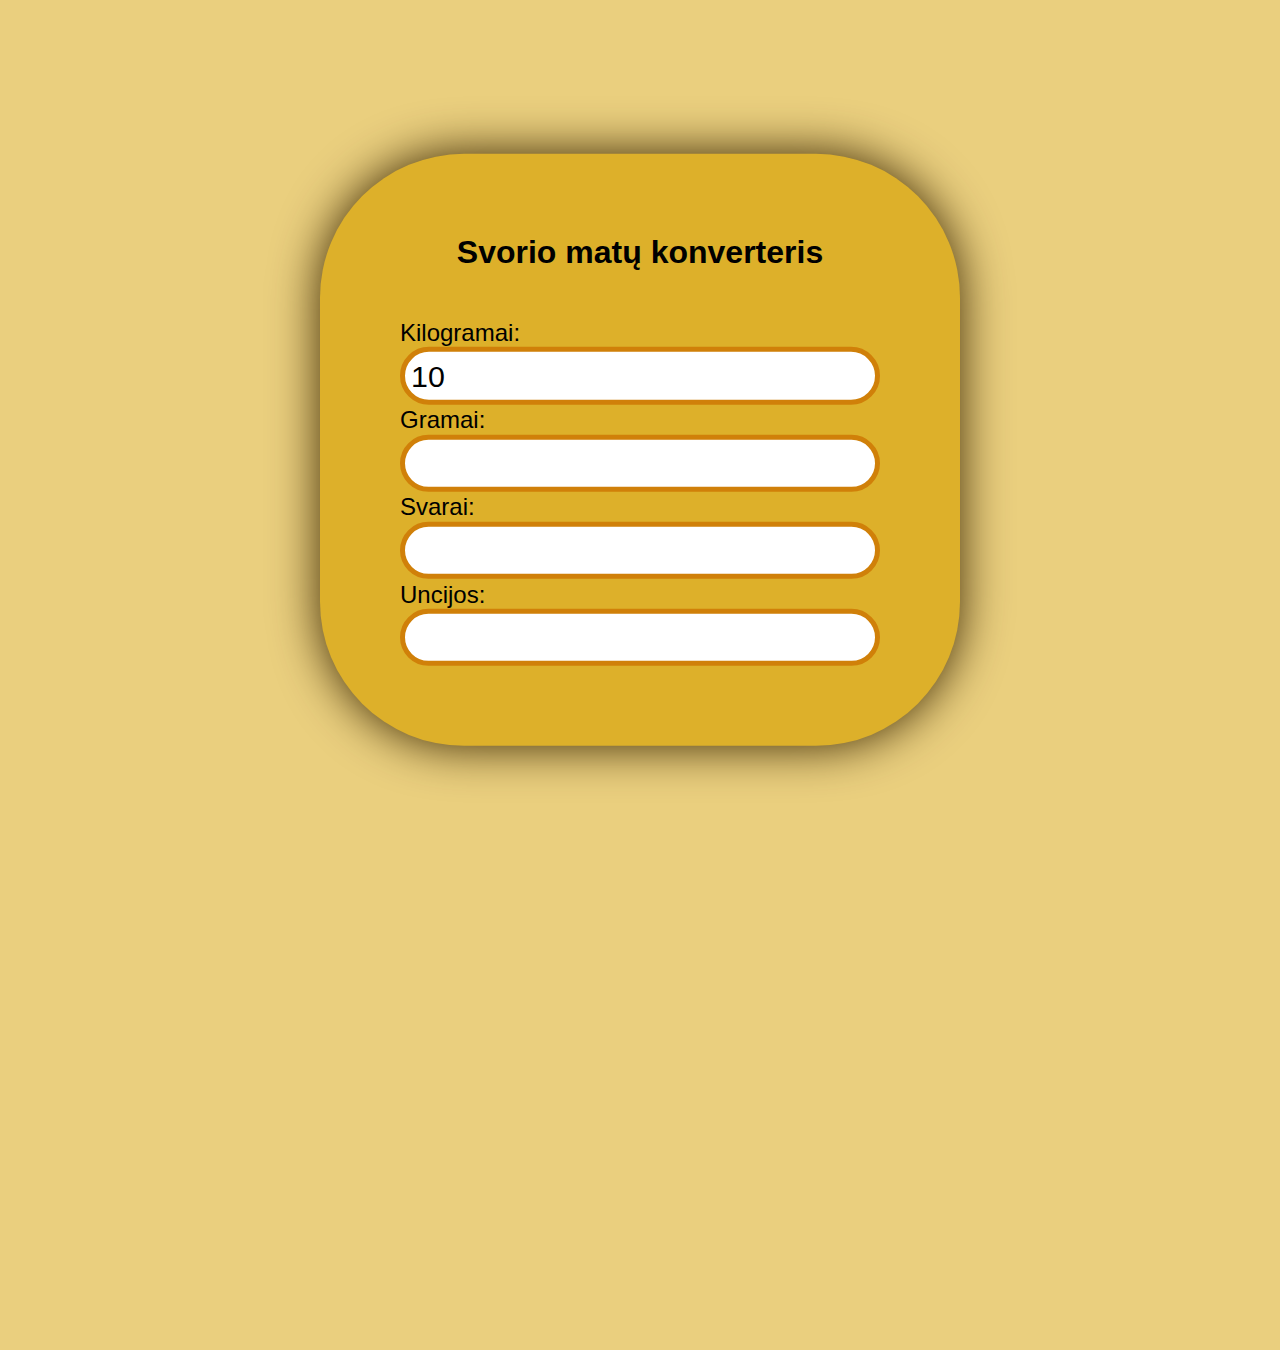
<file: Task 1/Index.html>
<!DOCTYPE html>
<html lang="en">
  <head>
    <meta charset="UTF-8" />
    <title>Weight Converter</title>
    <link rel="stylesheet" href="style.css">
  </head>
  <body>
    <header></header>
  <main>
      <div class="container">
        <h2>Svorio matų konverteris</h2>
        <div class="input-wrapper">
          <label for="kg">Kilogramai:</label>
          <input type="number" id="kg" value="10" />
        </div>
        <div class="input-wrapper">
          <label for="g">Gramai:</label>
          <input type="number" id="g" />
        </div>
        <div class="input-wrapper">
          <label for="lb">Svarai:</label>
          <input type="number" id="lb" />
        </div>
        <div class="input-wrapper">
          <label for="oz">Uncijos:</label>
          <input type="number" id="oz" />
        </div>
      </div>
      <script src="script.js"></script>
    </main>
    <footer></footer>
  </body>
</html>
</file>
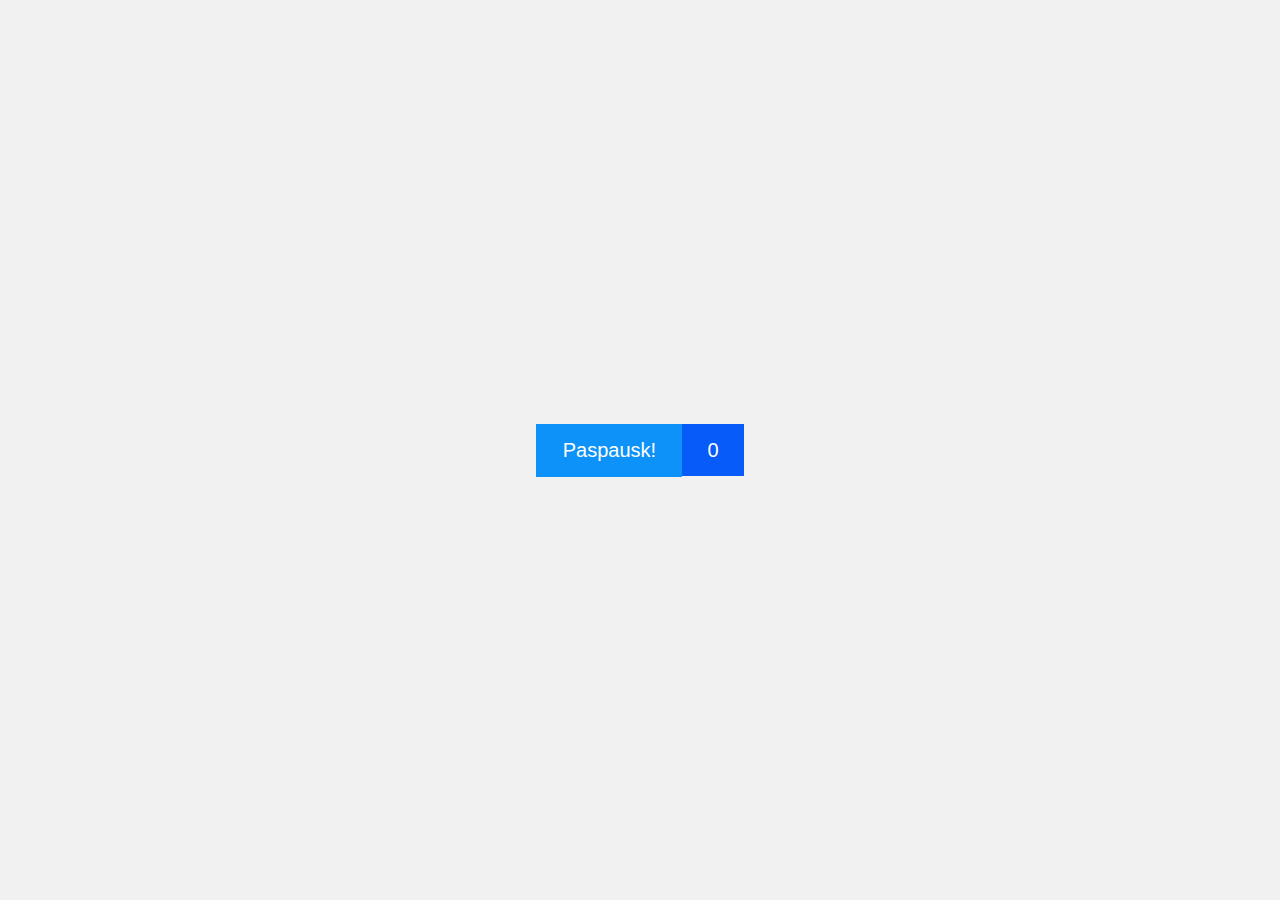
<file: Task 2/index.html>
<!DOCTYPE html>
<html lang="en">
  <head>
    <meta charset="UTF-8" />
    <title>Change button state</title>
    <link rel="stylesheet" href="./style.css" />
    <script defer src="./script.js"></script>
  </head>
    <body style="text-align: center;"></body>
    <header></header>
    <main>
      <div class="wrapper">
        <div class="btn">
          <button id="btn">Paspausk!</button>
          <p>
            <span id="display">0</span> 
          </p>
        </div>
      </main>
    <script type="text/javascript"></script>
  </body>
</html>
</file>
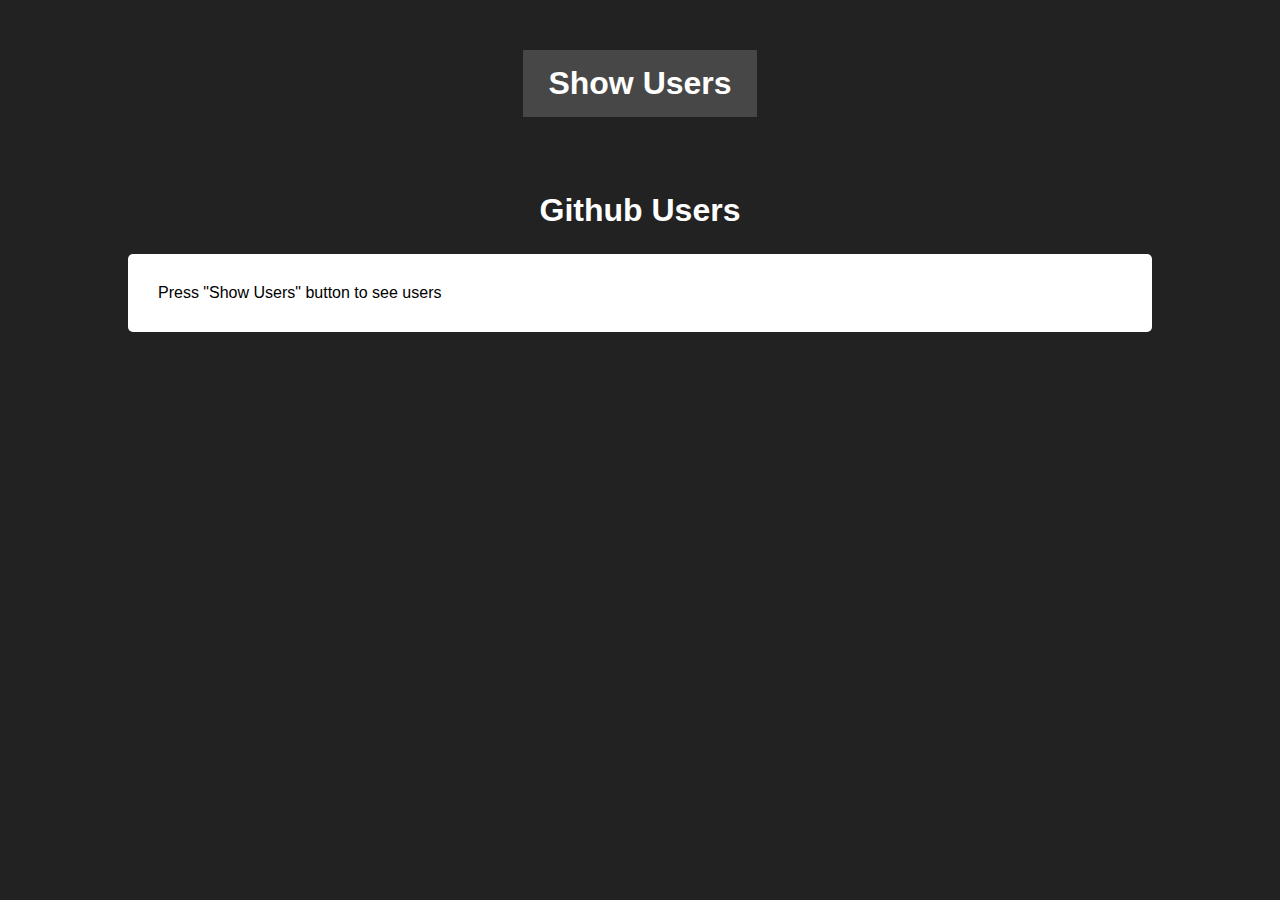
<file: Task 3/index.html>
<!DOCTYPE html>
<html lang="en">
  <head>
    <meta charset="UTF-8" />
    <title>Show Github users</title>
    <!-- Custom CSS -->
    <link rel="stylesheet" href="./style.css" />
    <!-- Custom JS -->
    <script defer src="./script.js"></script>
  </head>
  <body>
    <header>
      <!-- Header code-->
    </header>

    <main>
      <div class="wrapper">
        <div class="btn-container">
          <button id="btn">Show Users</button>
        </div>
        <div class="output-cointainer">
          <h1>Github Users</h1>
          <div id="output">
            <!-- Results goes here -->
            <p id="message">Press "Show Users" button to see users</p>
          </div>
        </div>
      </div>
    </main>

    <footer>
      <!-- Footer code -->
    </footer>
  </body>
</html>
</file>
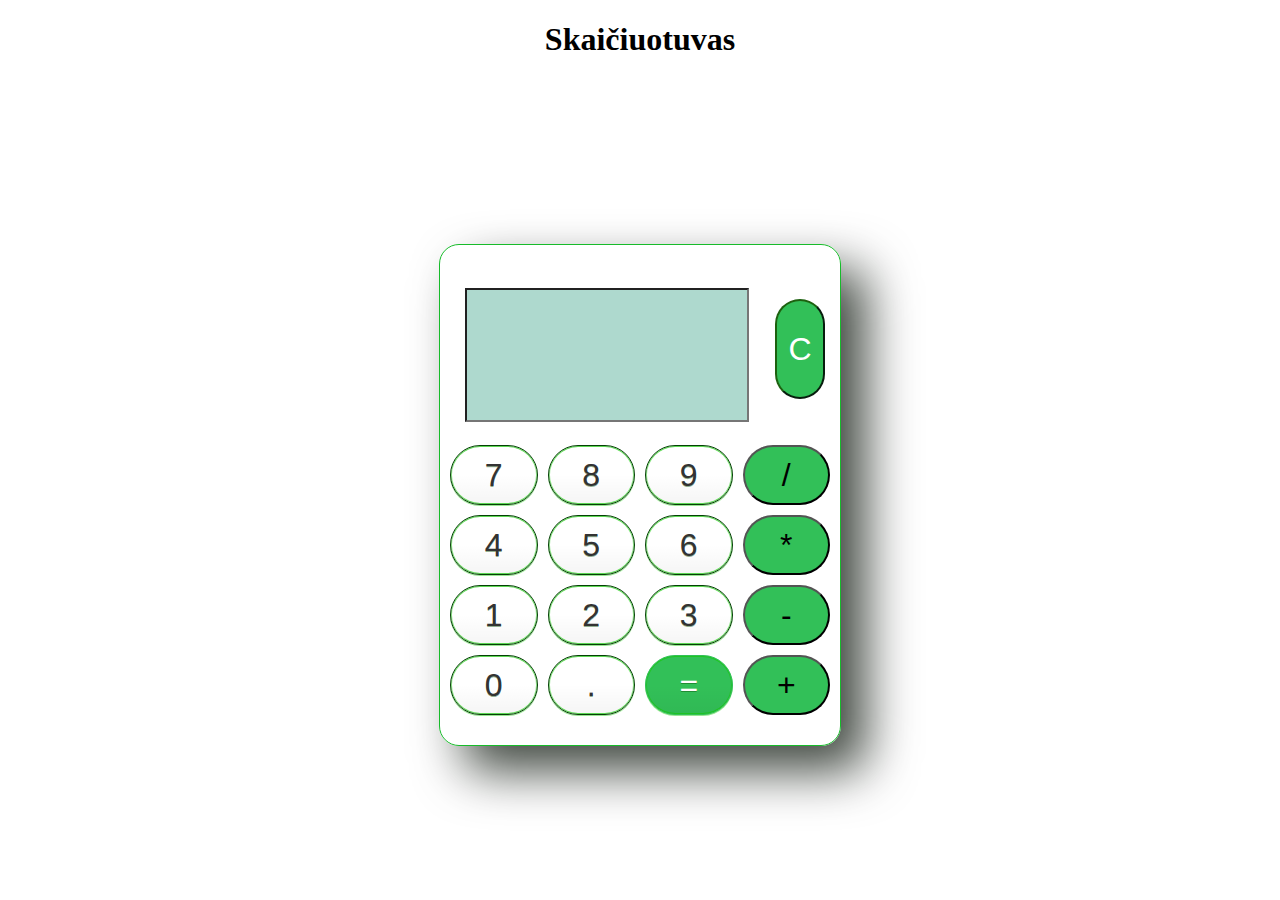
<file: Task 8/index.html>
<!DOCTYPE html>
<html lang="en">
  <head>
    <meta charset="UTF-8" />
    <meta http-equiv="X-UA-Compatible" content="IE=edge">
    <meta name="viewport" content="width=device-width, initial-scale=1.0">
    <script src="./script.js" type="text/javascript"></script> 
    <link rel="stylesheet" href="styles.css">
  </head>
  <body>
    <h1 style="text-align:center">Skaičiuotuvas</h1>
    <div class="container">
        <br>
        <table>
          <tr>
             <td colspan="3"><input type='text' id='result' class ='screen' style="text-align: right;"></td>
             <td>
              <input type='button' value = 'C' onclick="clearScreen()" class="clear"/>
            </td>
          </tr>
        </table>
    <div class="keys">
      <input type="button" value="7" class="button" onClick="display('7')"></input>
      <input type="button" value="8" class="button " onClick="display('8')"></input>
      <input type="button" value="9" class="button" onClick="display('9')"></input>
      <input type="button" value="/" class="operator" onClick="display('/')"></input>
      <input type="button" value="4" class="button" onClick="display('4')"></input>
      <input type="button" value="5" class="button" onClick="display('5')"></input>
      <input type="button" value="6" class="button" onClick="display('6')"></input>
      <input type="button" value="*" class="operator" onClick="display('*')"></input>
      <input type="button" value="1" class="button" onClick="display('1')"></input>
      <input type="button" value="2" class="button" onClick="display('2')"></input>
      <input type="button" value="3" class="button" onClick="display('3')"></input>
      <input type="button" value="-" class="operator" onClick="display('-')"></input>
      <input type="button" value="0" class="button" onClick="display('0')"></input>
      <input type="button" value="." class="button" onClick="display('.')"></input>
      <input type="button" value= "=" class="button equal-sign" onClick="solve()"></input>
      <input type="button" value="+" class="operator" onClick="display('+')"></input>
    </div> 
  </body>
</html>
</file>
<file: Task 1/style.css>
* {
  padding: 0;
  margin: 0;
  box-sizing:border-box;
  font-family:'Lucida Sans', 'Lucida Sans Regular', 'Lucida Grande', 'Lucida Sans Unicode', Geneva, Verdana, sans-serif;
}

body {
  height: 150vh;
  background-color: rgba(218, 170, 27, 0.566);
}

.container {
  background-color:rgb(221, 176, 42);
  width: 200vw;
  font: size 15px;
  max-width: 40em;
  padding: 5em;
  position: absolute;
  transform: translate(-50%, -50%);
  top: 50%;
  left: 50%;
  box-shadow: 0 0 3em  rgb(58, 38, 2);
  border-radius: 9em;
}

h2 {
  font-size: 2em;
  text-align: center;
  margin-bottom: 1.5em;
}

.input-wrapper input {
  display: block;
  width: 100%;
  font-size: 1.9em;
  padding: 0.2em;
  border: 5px solid rgb(208, 128, 9);
  border-radius: 1.2em;
}

.input-wrapper label {
  display: block;
  font-size: 1.5em;
  font-weight: 100;
  margin-bottom: 0.02em;
}

.input-wrapper:not(:last-child) {
  margin-bottom: 0.1em;
}

@media screen and (max-width: 28em) {
  .container {
    font-size: 14px;
  }
}
</file>
<file: Task 2/style.css>
* {
  margin: 0;
  padding: 0;
  box-sizing: border-box;
  font-family: 'Trebuchet MS', 'Lucida Sans Unicode', 'Lucida Grande',
    'Lucida Sans', Arial, sans-serif;
}

/* Mobile first */
.wrapper {
  min-height: 100vh;
  min-width: calc(100vw - (100vw - 100%));
  display: flex;
  justify-content: center;
  align-items: center;
  background-color: #f1f1f1;
}

.btn {
  width: 217px;
  display:contents;
  justify-content: center;
  flex-wrap: wrap;
}
#btn {
  width: 146px;
  padding: 15px 25px;
  background-color: rgb(12, 146, 248);
  border: #222;
  color: #fff;
  font-weight:normal;
  font-size: 20px;
  text-align:center;
}
#btn__element:hover {
  cursor: pointer;
  background-color: rgb(59, 59, 59);
}

#display {
  width: 231px;
  padding: 15px 25px;
  background-color: rgb(7, 91, 248);
  border: #222;
  color: #fff;
  font-weight:normal;
  text-align:center;
  font-size: 20px;
}
</file>
<file: Task 8/styles.css>
.container {
    border: 1px solid #17bb2a;
    box-shadow: 25px 25px 50px 0px rgba(0, 11, 0, 0.75);
    border-radius: 20px;
    position: absolute;
    top: 55%;
    left: 50%;
    transform: translate(-50%, -50%);
    width: 400px;
    height:500px;
}

.keys {
    display: grid;
    grid-template-columns: repeat(4, 1fr);
    grid-gap: 10px;
    padding: 10px;
    margin:auto;
}

.button {
    height: 60px;
    padding: 5px;
    background-color: rgb(6, 63, 7);
    border-radius: 100px;
    border: 1px solid rgb(6, 63, 7);
    background-color: transparent;
    font-size: 2rem;
    color: #333;
    background-image: linear-gradient(to bottom, transparent, transparent 50%, rgba(0,0,0,.04));
    box-shadow: inset 0 0 0 1px rgba(24, 200, 12, 0.45), inset 0 1px 0 0 rgba(24, 200, 12, 0.45), inset 0 -1px 0 0 rgba(24, 200, 12, 0.45), 0 1px 0 0 rgba(24, 200, 12, 0.45);
    text-shadow: 0 1px rgba(11, 78, 7, 0.45);
}

.button:hover {
    background-color: #32c058;
}

.operator {
    color: rgb(0, 0, 0);
    background-color: #32c058;
    font-size: 2rem;
    border-radius: 100px;
}

.clear {
    background-color: #32c058;
    border-color: #1a5003d9;
    color: rgb(255, 255, 255);
    width: 50px;
    height: 100px;  
    border-radius: 100px;
    font-size: 2rem;
}

.clear:hover {
    background-color: #32c058;
}

.equal-sign {
    background-color: #32c058;
    border-color: #32c058;
     color: #fff;
}

.equal-sign:hover {
    background-color:#32c058;
}

.screen{
    background-color:rgb(174, 217, 206);
    justify-content: center;
    color: black;
    font-size:xx-large;
    width: 100px;
    height: 10px;
    cursor: default;
    padding: 60px; 
    padding-left: 120px;
    margin: 22px;
    margin-bottom: 10px;
}
</file>
<file: Task 3/style.css>
/* Resets */
* {
  margin: 0;
  padding: 0;
  box-sizing: border-box;
  font-family: 'Trebuchet MS', 'Lucida Sans Unicode', 'Lucida Grande',
    'Lucida Sans', Arial, sans-serif;
}

/* Mobile first */
.wrapper {
  min-height: 100vh;
  min-width: calc(100vw - (100vw - 100%));
  display: flex;
  flex-direction: column;
  align-items: center;
  background-color: #222;
}

.btn-container {
  width: 100%;
  display: flex;
  flex-direction: column;
  align-items: center;
}

.btn-container #btn {
  margin: 50px 0;
  padding: 15px 25px;
  background-color: #474747;
  border: #222;
  color: #fff;
  font-weight: bold;
  font-size: 2em;
  text-align: center;
}

.btn-container #btn:hover {
  cursor: pointer;
  opacity: 0.9;
}

.output-cointainer {
  width: 100%;
  margin: 25px 0;
  display: flex;
  flex-direction: column;
  align-items: center;
}

.output-cointainer h1 {
  color: #fff;
}

.output-cointainer #output {
  width: 80%;
  margin-top: 25px;
  padding: 30px;
  border-radius: 5px;
  background-color: #fff;
}
</file>
